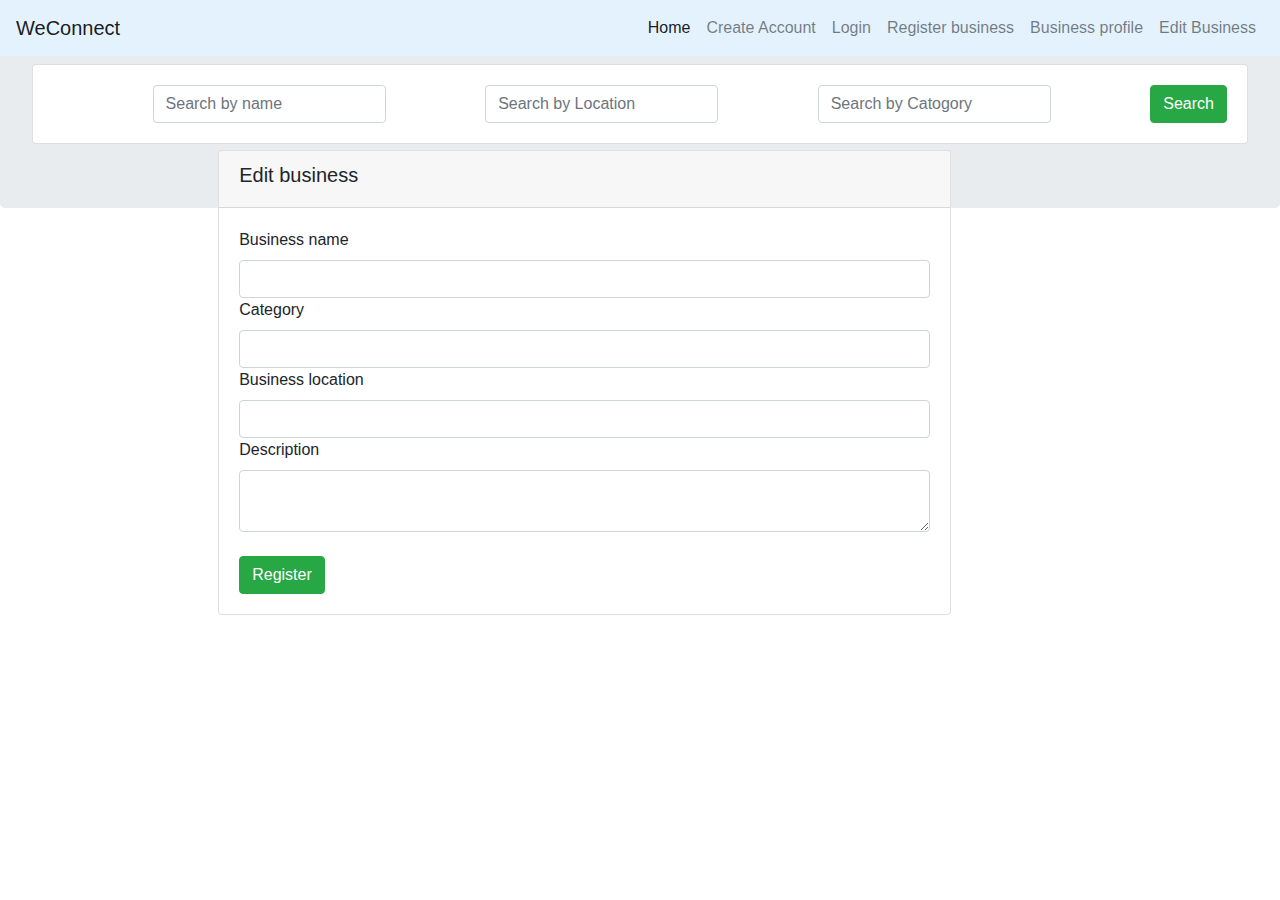
<file: designs/UI/edit_business.html>
<!DOCTYPE html>
<html>
  <head>
    <title>We Connect - We brings businesses and individuals together</title>
    <!--boostrap4 cdn link-->
    <link rel="stylesheet" href="https://maxcdn.bootstrapcdn.com/bootstrap/4.0.0/css/bootstrap.min.css" integrity="sha384-Gn5384xqQ1aoWXA+058RXPxPg6fy4IWvTNh0E263XmFcJlSAwiGgFAW/dAiS6JXm" crossorigin="anonymous">
    <!--Font awesome cdn link-->
    <link href="https://maxcdn.bootstrapcdn.com/font-awesome/4.7.0/css/font-awesome.min.css" rel="stylesheet" integrity="sha384-wvfXpqpZZVQGK6TAh5PVlGOfQNHSoD2xbE+QkPxCAFlNEevoEH3Sl0sibVcOQVnN" crossorigin="anonymous">
    <!--custom css-->
    <link rel="stylesheet" href="assets/app.css">
    <link rel="shortcut icon" type="image/x-icon" href="#" />
  </head>
  <body>
      <!--Top navigation-->
      <nav class="navbar navbar-expand-lg navbar-light fixed-top" style="background-color: #e3f2fd;">
        <a class="navbar-brand" href="#">WeConnect</a>
        <button class="navbar-toggler" type="button" data-toggle="collapse" data-target="#topnav" aria-controls="topnav" aria-expanded="false" aria-label="Toggle navigation">
          <span class="navbar-toggler-icon"></span>
        </button>
        <div class="collapse navbar-collapse" id="topnav">
          <ul class="navbar-nav ml-auto">
            <li class="nav-item active">
              <a class="nav-link" href="index.html">Home</a>
            </li>
            <li class="nav-item">
              <a class="nav-link" href="register.html">Create Account</a>
            </li>
            <li class="nav-item">
              <a class="nav-link" href="login.html">Login</a>
            </li>
            <li class="nav-item">
              <a class="nav-link" href="register_business.html">Register business</a>
            </li>
            <li class="nav-item">
              <a class="nav-link" href="business_profile.html">Business profile</a>
            </li>
            <li class="nav-item">
              <a class="nav-link" href="edit_business.html">Edit Business</a>
            </li>
          </ul>
        </div>
      </nav>
        <!--EOF Top navigation-->
        
    <!--Welcome area jumbotron -->
      <div class="jumbotron">
        <div class="row">
          <div class="col-md-12 col-sm-12 col-xm-12">
            <div class="card">
              <div class="card-body">
                <form class="form-inline">
                  
                    <label for="bsname" class="sr-only">Business Name</label>
                    <input type="text" class="form-control ml-auto" placeholder="Search by name" name="bsname"/>
                 
                 
                    <label for="location" class="sr-only">Location</label>
                    <input type="text" class="form-control ml-auto" placeholder="Search by Location" name="location"/>
                
                 
                    <label for="category" class="sr-only">Category</label>
                    <input type="text" class="form-control ml-auto" placeholder="Search by Catogory" name="category"/>
            
                 
                    <button type="submit" class="btn btn-success ml-auto">Search</button>
                  
                </form>
              </div>
            </div>
          </div>
        </div>
      </div>
      <!--EOF Welcome area jumbotron -->
    <!--wrapper-->
    <div class="container">
      <!--business-->
      <section class="bsprofile">
        <div class="card  w-75">
            <div class="card-header">
                <h5>Edit business</h5>
            </div>
          <div class="card-body">
            <form>
                <label for="bsname" >Business name</label>
                <input type="text" required class="form-control" name="bsname"/>
                <label for="bscategory">Category</label>
                <input type="text" required class="form-control" name="bscategory"/>
                <label for="bslocation">Business location</label>
                <input type="text" required class="form-control" name="bslocation"/>
                <label for="intro">Description</label>
                <textarea class="form-control" name="intro"></textarea>
                <br>
                <button type="submit" class="btn btn-success">Register</button>
            </form>
          </div>
        </div>
      </section>
      <!--EOF business-->
    </div>
  <!--EOF wrapper-->
    <script src="https://maxcdn.bootstrapcdn.com/bootstrap/4.0.0/js/bootstrap.min.js" integrity="sha384-JZR6Spejh4U02d8jOt6vLEHfe/JQGiRRSQQxSfFWpi1MquVdAyjUar5+76PVCmYl" crossorigin="anonymous"></script>
  </body>
</html>
</file>
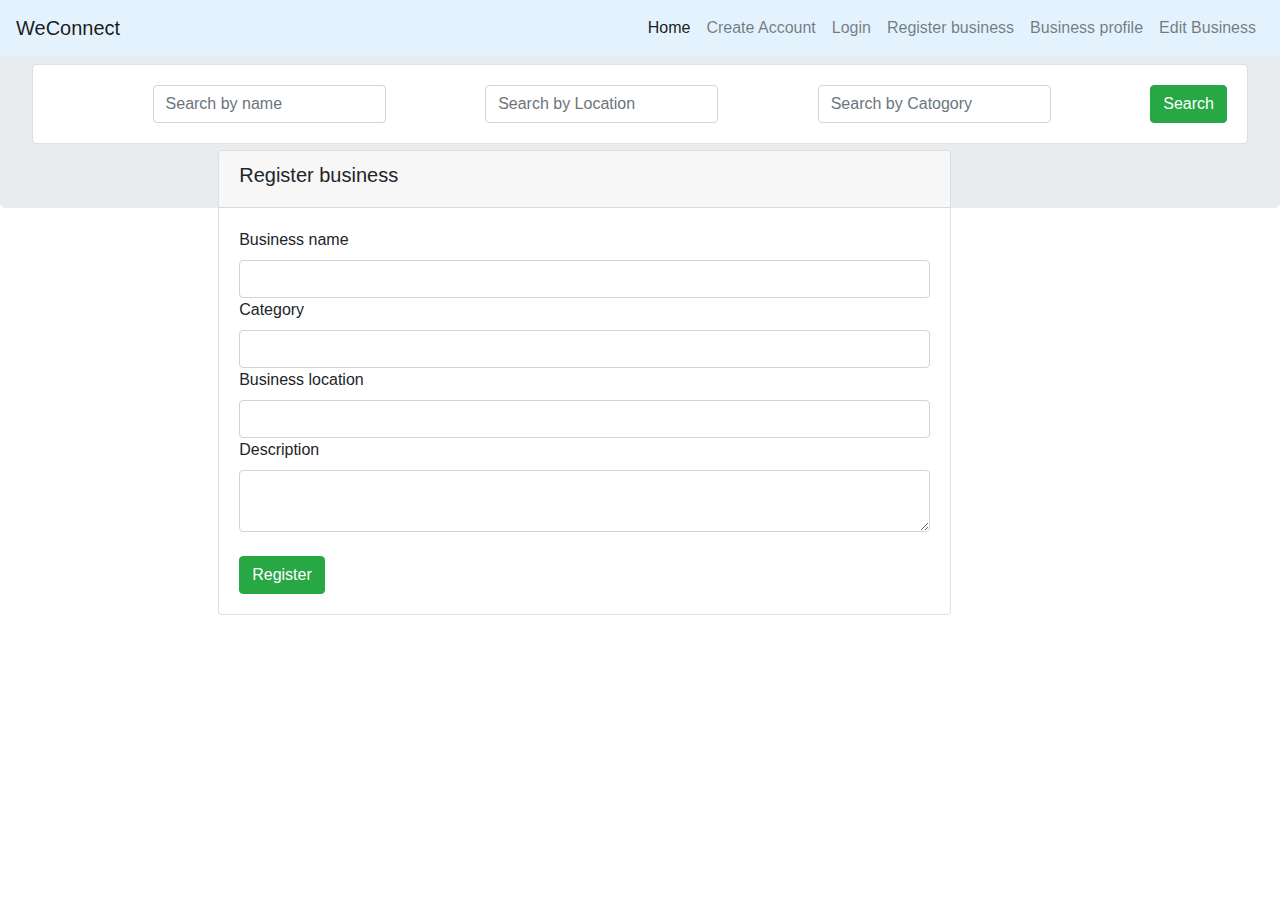
<file: designs/UI/register_business.html>
<!DOCTYPE html>
<html>
  <head>
    <title>We Connect - We brings businesses and individuals together</title>
    <!--boostrap4 cdn link-->
    <link rel="stylesheet" href="https://maxcdn.bootstrapcdn.com/bootstrap/4.0.0/css/bootstrap.min.css" integrity="sha384-Gn5384xqQ1aoWXA+058RXPxPg6fy4IWvTNh0E263XmFcJlSAwiGgFAW/dAiS6JXm" crossorigin="anonymous">
    <!--Font awesome cdn link-->
    <link href="https://maxcdn.bootstrapcdn.com/font-awesome/4.7.0/css/font-awesome.min.css" rel="stylesheet" integrity="sha384-wvfXpqpZZVQGK6TAh5PVlGOfQNHSoD2xbE+QkPxCAFlNEevoEH3Sl0sibVcOQVnN" crossorigin="anonymous">
    <!--custom css-->
    <link rel="stylesheet" href="assets/app.css">
    <link rel="shortcut icon" type="image/x-icon" href="#" />
  </head>
  <body>
      <!--Top navigation-->
      <nav class="navbar navbar-expand-lg navbar-light fixed-top" style="background-color: #e3f2fd;">
        <a class="navbar-brand" href="#">WeConnect</a>
        <button class="navbar-toggler" type="button" data-toggle="collapse" data-target="#topnav" aria-controls="topnav" aria-expanded="false" aria-label="Toggle navigation">
          <span class="navbar-toggler-icon"></span>
        </button>
        <div class="collapse navbar-collapse" id="topnav">
          <ul class="navbar-nav ml-auto">
            <li class="nav-item active">
              <a class="nav-link" href="index.html">Home</a>
            </li>
            <li class="nav-item">
              <a class="nav-link" href="register.html">Create Account</a>
            </li>
            <li class="nav-item">
              <a class="nav-link" href="login.html">Login</a>
            </li>
            <li class="nav-item">
              <a class="nav-link" href="register_business.html">Register business</a>
            </li>
            <li class="nav-item">
              <a class="nav-link" href="business_profile.html">Business profile</a>
            </li>
            <li class="nav-item">
              <a class="nav-link" href="edit_business.html">Edit Business</a>
            </li>
          </ul>
        </div>
      </nav>
        <!--EOF Top navigation-->
        
    <!--Welcome area jumbotron -->
      <div class="jumbotron">
        <div class="row">
          <div class="col-md-12 col-sm-12 col-xm-12">
            <div class="card">
              <div class="card-body">
                <form class="form-inline">
                  
                    <label for="bsname" class="sr-only">Business Name</label>
                    <input type="text" class="form-control ml-auto" placeholder="Search by name" name="bsname"/>
                 
                 
                    <label for="location" class="sr-only">Location</label>
                    <input type="text" class="form-control ml-auto" placeholder="Search by Location" name="location"/>
                
                 
                    <label for="category" class="sr-only">Category</label>
                    <input type="text" class="form-control ml-auto" placeholder="Search by Catogory" name="category"/>
            
                 
                    <button type="submit" class="btn btn-success ml-auto">Search</button>
                  
                </form>
              </div>
            </div>
          </div>
        </div>
      </div>
      <!--EOF Welcome area jumbotron -->
    <!--wrapper-->
    <div class="container">
      <!--business-->
      <section class="bsprofile">
        <div class="card  w-75">
            <div class="card-header">
                <h5>Register business</h5>
            </div>
          <div class="card-body">
            <form>
                <label for="bsname" >Business name</label>
                <input type="text" required class="form-control" name="bsname"/>
                <label for="bscategory">Category</label>
                <input type="text" required class="form-control" name="bscategory"/>
                <label for="bslocation">Business location</label>
                <input type="text" required class="form-control" name="bslocation"/>
                <label for="intro">Description</label>
                <textarea class="form-control" name="intro"></textarea>
                <br>
                <button type="submit" class="btn btn-success">Register</button>
            </form>
          </div>
        </div>
      </section>
      <!--EOF business-->
    </div>
  <!--EOF wrapper-->
    <script src="https://maxcdn.bootstrapcdn.com/bootstrap/4.0.0/js/bootstrap.min.js" integrity="sha384-JZR6Spejh4U02d8jOt6vLEHfe/JQGiRRSQQxSfFWpi1MquVdAyjUar5+76PVCmYl" crossorigin="anonymous"></script>
  </body>
</html>
</file>
<file: designs/UI/assets/app.css>
/*We connect App css */
.body a{
  color: #fff;
}
/*======================*/
/*Business listings page*/
/*======================*/
.wrapper{
  background-color: #fff;
  margin-top: 15%;
}

.jumbotron-home{
  background-image: url('banner.png');
  background-position: center;
  background-size: cover;
  border-radius: 0px;
  height: 400px;
}
.navhome .navbar-nav .nav-link{
  color: #fff;
}
.white{
  color: #fff;
}

.bsprofile{
 margin-top: -90px;
 margin-left: 12%;
}
.review-img{
  float: left;
  margin-right: 20px;
}
.reviews{
  
}
.navbar-light{
    
}
.profile-img{
    
}

.bg-transparent{
  background-color: transparent;
}
</file>
